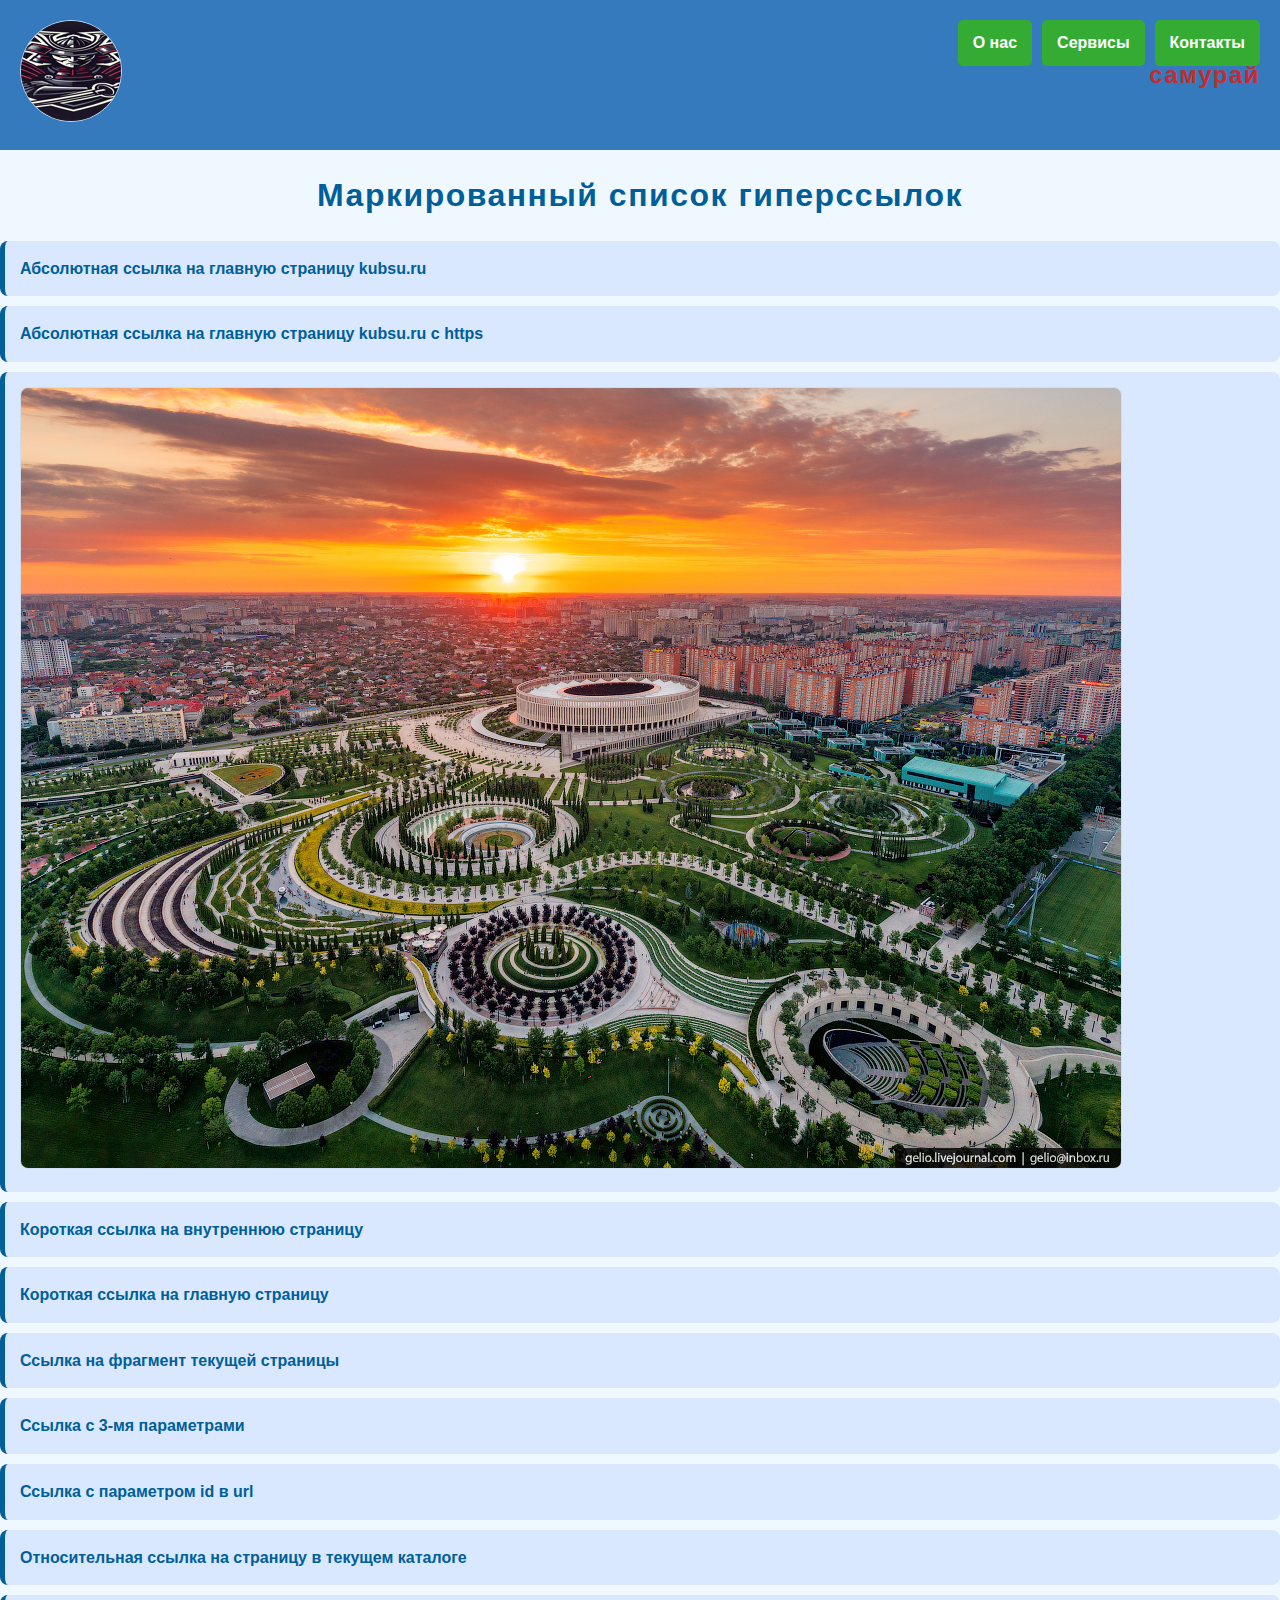
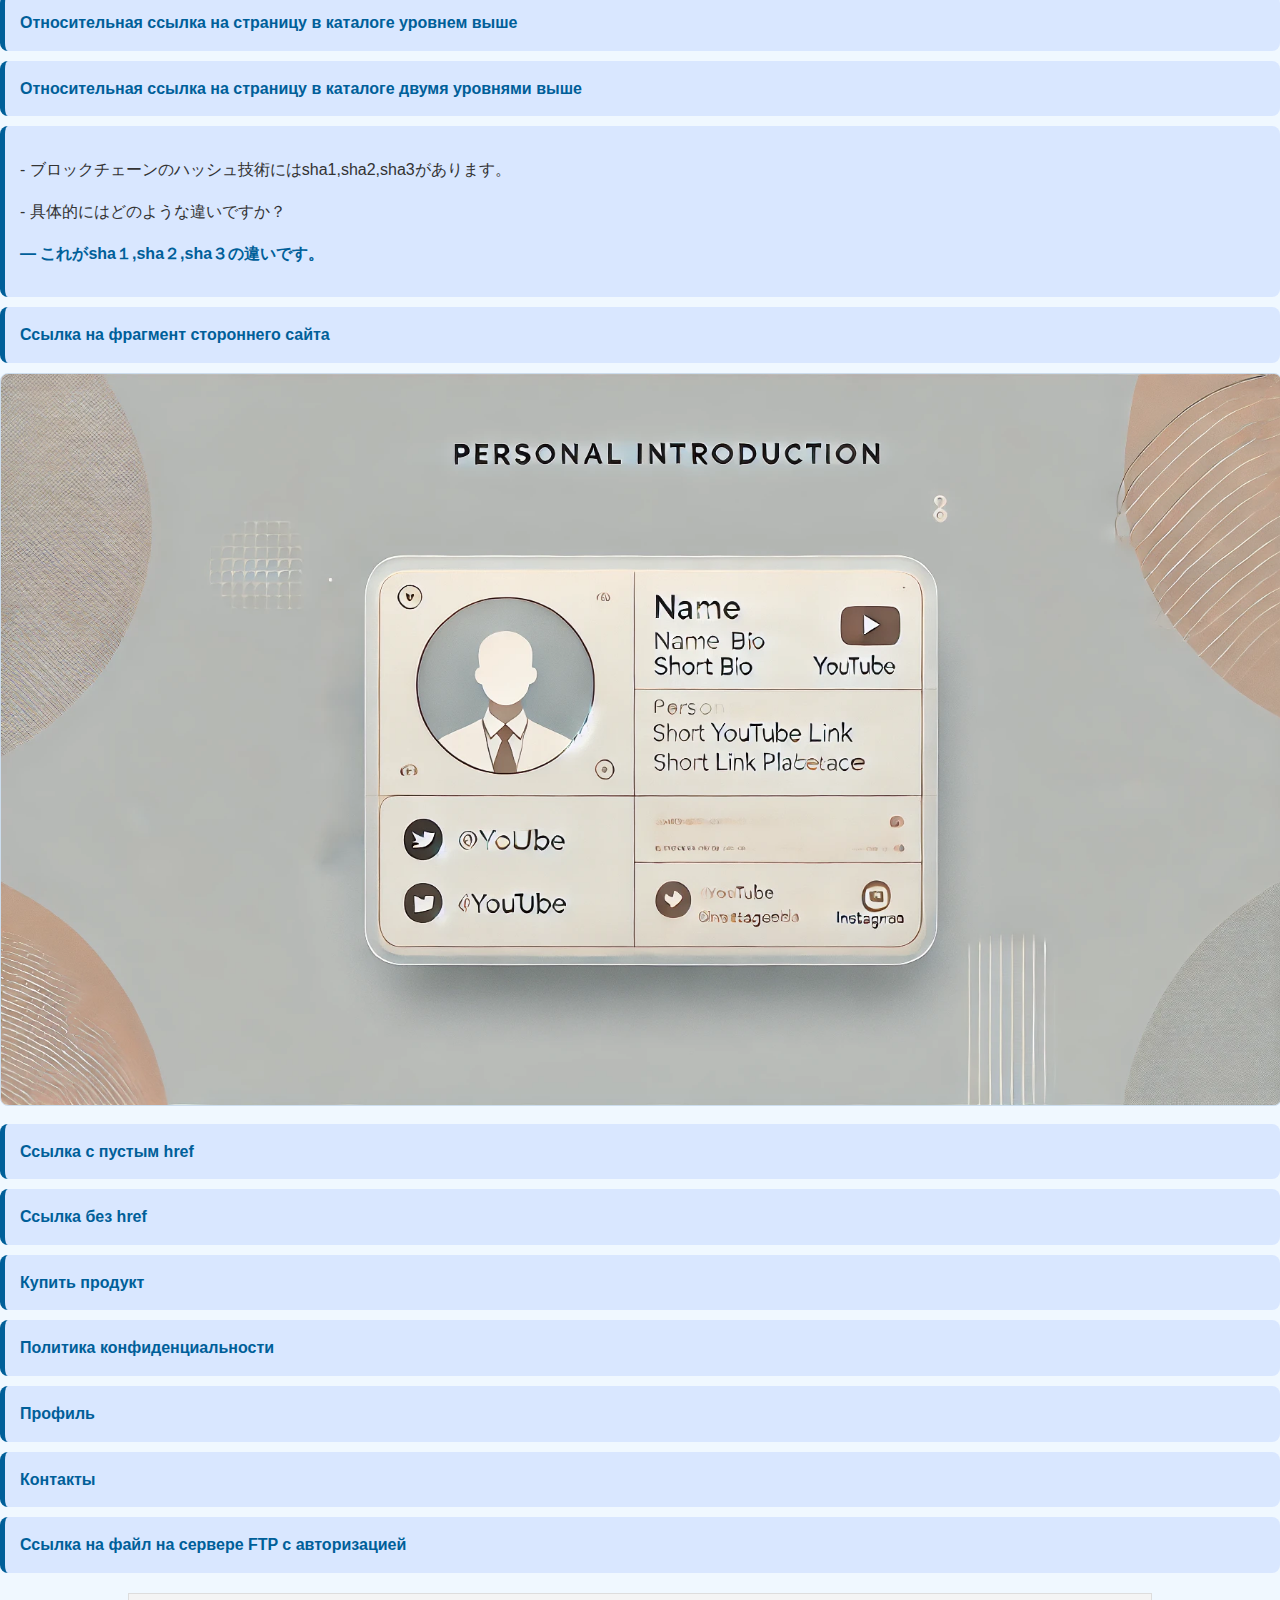
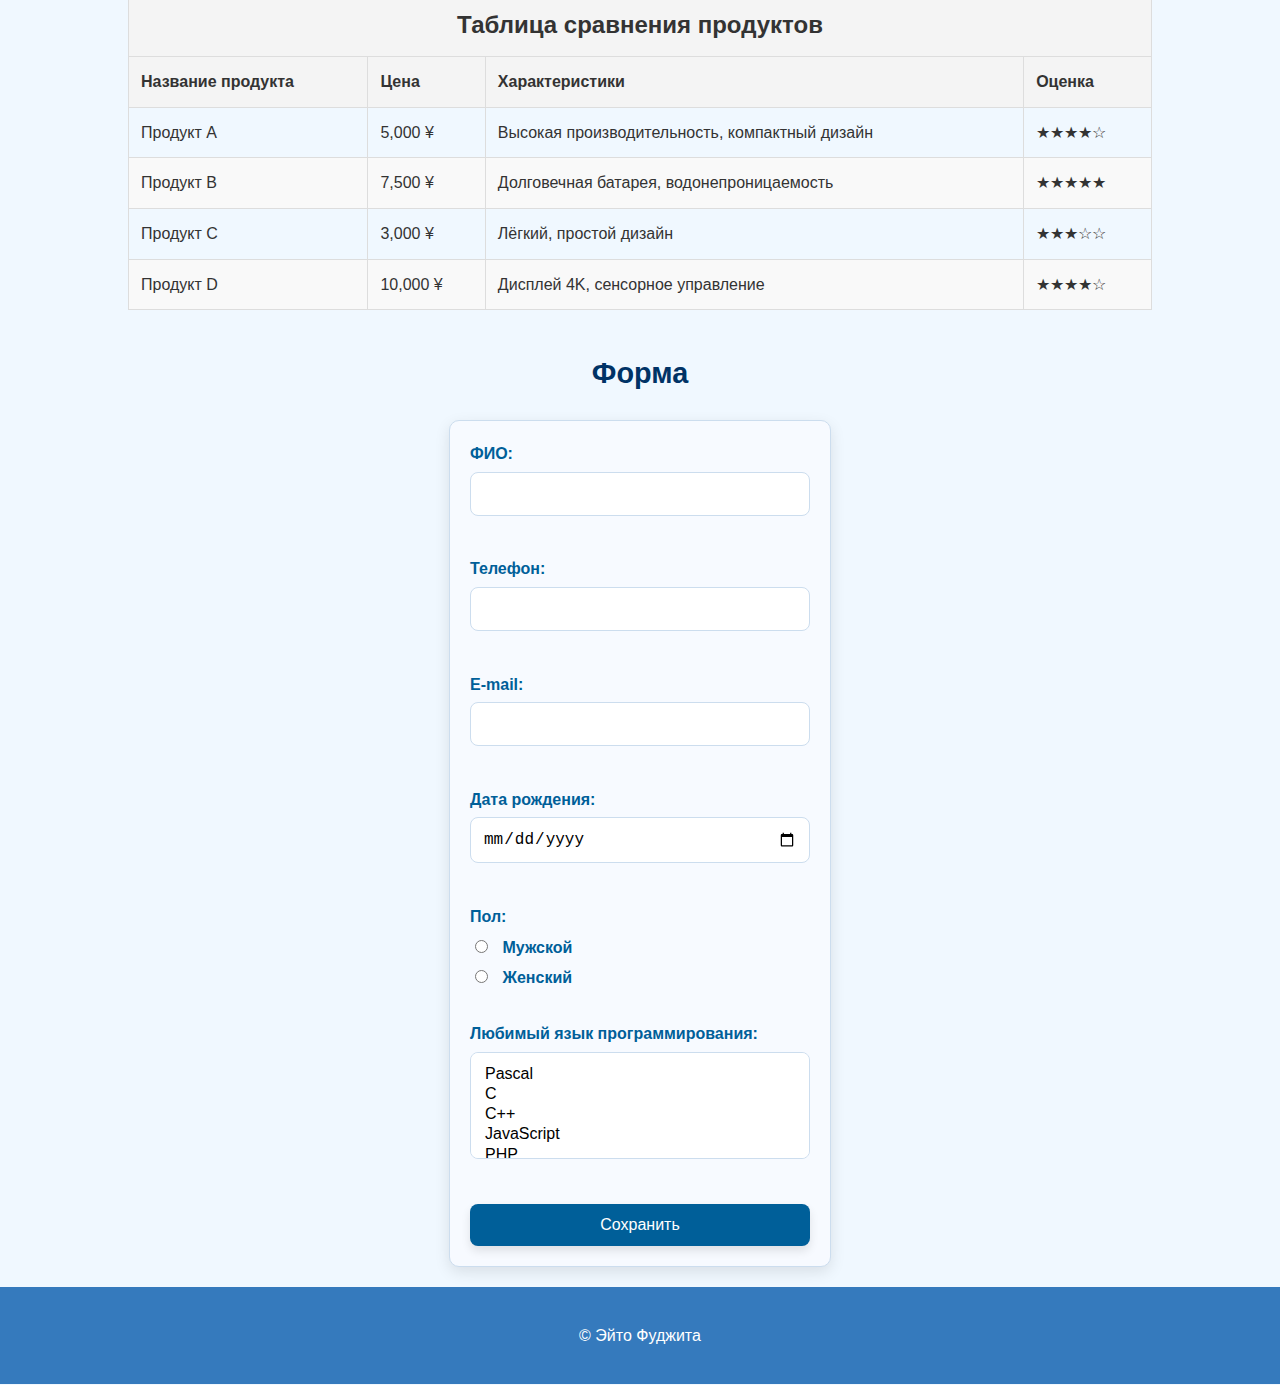
<file: index.html>
<!DOCTYPE html>
<html lang="ru">
<head>
    <meta charset="UTF-8">
    <meta name="viewport" content="width=device-width, initial-scale=1.0">
    <title>Задание 3</title>
    <link rel="stylesheet" href="styles.css">
</head>
<body>

   
    <header>
        <div class="logo">
            <img src="images/resized_samurai_logo_250x100.png" alt="Логотип">
        </div>
         <h1 class="samurai">самурай</h1>
        <nav class="menu">
            <a href="about/about.html">О нас</a>
            <a href="service/service.html">Сервисы</a>
            <a href="contact/contact.html">Контакты</a>
        </nav>
    </header>

   
    <section>
   
        <body>

            <h1>Маркированный список гиперссылок</h1>
            <ul>
             
                <li><a href="http://www.kubsu.ru">Абсолютная ссылка на главную страницу kubsu.ru</a></li>
        
              
                <li><a href="https://www.kubsu.ru">Абсолютная ссылка на главную страницу kubsu.ru с https</a></li>
        
                
                <li><a href="https://kubsu.ru" target="_blank"><img id="image" src=" ./images/02_parkkrasnodar.jpg" alt="Картинка"></a></li>
               
                
                <li><a href="./about/about.html">Короткая ссылка на внутреннюю страницу</a></li>
        
               
                <li><a href="./index.html">Короткая ссылка на главную страницу</a></li>
        
        
                <li><a href="#hikakinTV">Ссылка на фрагмент текущей страницы</a></li>
        
               
                <li><a href="./index.html?p1=1&p2=2&p3=3">Ссылка с 3-мя параметрами</a></li>
        
                
                <li><a href="./index.html?id=4367">Ссылка с параметром id в url</a></li>
        
                
                <li><a href="./page.html">Относительная ссылка на страницу в текущем каталоге</a></li>
        
              
        
                <li><a href="../page.html">Относительная ссылка на страницу в каталоге уровнем выше</a></li>
        
                
                <li><a href="../../page.html">Относительная ссылка на страницу в каталоге двумя уровнями выше</a></li>
        
               
                 <li>
                  <p>  - ブロックチェーンのハッシュ技術にはsha1,sha2,sha3があります。</p>
                  <p>  - 具体的にはどのような違いですか？</p>
                  <p>  <a href="./images/5e6.jpg">— これがsha１,sha２,sha３の違いです。</p>

                    </a></li>
        
              
                
                    <li><a href="https://prtimes.jp//#6448311069">Ссылка на фрагмент стороннего сайта</a></li>
                
               
            
                
               <!-- Image Map Generated by http://www.image-map.net/ -->
               <img src="./images/jikoshoukai.jpg" usemap="#image-map">
        
        
            <map name="image-map">
                <area target="" alt="" title="" href="https://youtu.be/hRcnMY6WOXM" coords="707,436,125" shape="circle">
                <area target="" alt="" title="" href="https://x.com/tjitton" coords="558,610,853,785" shape="rect">
                <area target="" alt="" title="" href="https://youtu.be/BpVTNTG4MI4" coords="1080,292,927,417,1249,420" shape="poly">
                <area target="" alt="" title="" href="https://www.instagram.com/eitwell226" coords="935,504,1231,502,1053,659,928,760,1231,754" shape="poly">
            </map>
        
                
              
        
               
                <li><a href="">Ссылка с пустым href</a></li>
        
                
                <li><a>Ссылка без href</a></li>
        
               
                <li><a href="https://example.com/product123" rel="nofollow">Купить продукт</a></li>
        
              
                <li><a href="https://example.com/privacy-policy" rel="noindex">Политика конфиденциальности</a></li>
        
        
                
                <li><a href="https://example.com/profile" title="Персональный профиль">Профиль</a></li>
                <li><a href="https://example.com/contact" title="Связаться с нами">Контакты</a></li>
                
        
                
                <li><a href="ftp://user:fifatvgame@gmail.com/file.zip">Ссылка на файл на сервере FTP с авторизацией</a></li>
            </ul>
    </section>
    <!DOCTYPE html>
    <html lang="ru">
    <head>
        <meta charset="UTF-8">
        <meta name="viewport" content="width=device-width, initial-scale=1.0">
        <title>Таблица сравнения продуктов</title>
        <style>
          
            
                    body {
                        font-family: 'Roboto', sans-serif;
                        background-color: #f0f8ff;
                        color: #333;
                        margin: 0;
                        padding: 0;
                    }
            
                    h1 {
                        text-align: center;
                        font-size: 2rem;
                        color: #005f99;
                        margin-top: 20px;
                    }
            
                    .table-container {
                        width: 100%;
                        overflow-x: auto; /* 小さい画面で横スクロールを可能にする */
                        margin: 20px auto;
                    }
            
                    table {
                        width: 80%;
                        max-width: 1200px;
                        margin: 0 auto;
                        border-collapse: collapse;
                        text-align: left;
                    }
            
                    th, td {
                        padding: 12px;
                        border: 1px solid #ddd;
                    }
            
                    th {
                        background-color: #f4f4f4;
                    }
            
                    tr:nth-child(even) {
                        background-color: #f9f9f9;
                    }
            
                    tr:hover {
                        background-color: #f1f1f1;
                    }
            
                    /* レスポンシブデザイン：小さな画面での調整 */
                    @media (max-width: 768px) {
                        table {
                            width: 100%; /* テーブルをフル幅に */
                        }
            
                        th, td {
                            padding: 10px;
                            font-size: 0.9rem;
                        }
                    }
                </style>
            </head>
            <body>
            
                
            
                <div class="table-container">
                    <table>
                        <thead>
                             <th colspan="4" style="text-align: center; font-size: 1.5em;">Таблица сравнения продуктов</th>
                            <tr>
                                <th>Название продукта</th>
                                <th>Цена</th>
                                <th>Характеристики</th>
                                <th>Оценка</th>
                            </tr>
                        </thead>
                        <tbody>
                            <tr>
                                <td>Продукт A</td>
                                <td>5,000 ¥</td>
                                <td>Высокая производительность, компактный дизайн</td>
                                <td>★★★★☆</td>
                            </tr>
                            <tr>
                                <td>Продукт B</td>
                                <td>7,500 ¥</td>
                                <td>Долговечная батарея, водонепроницаемость</td>
                                <td>★★★★★</td>
                            </tr>
                            <tr>
                                <td>Продукт C</td>
                                <td>3,000 ¥</td>
                                <td>Лёгкий, простой дизайн</td>
                                <td>★★★☆☆</td>
                            </tr>
                            <tr>
                                <td>Продукт D</td>
                                <td>10,000 ¥</td>
                                <td>Дисплей 4K, сенсорное управление</td>
                                <td>★★★★☆</td>
                            </tr>
                        </tbody>
                    </table>
                </div>
            
            </body>
            </html>
    

    <div id="hikakinTV">
    <section>
        <h2>Форма</h2>
        <form action="/submit" method="post">
            <label for="name">ФИО:</label>
            <input type="text" id="name" name="name"><br><br>

            <label for="tel">Телефон:</label>
            <input type="tel" id="tel" name="tel"><br><br>

            <label for="email">E-mail:</label>
            <input type="email" id="email" name="email"><br><br>

            <label for="dob">Дата рождения:</label>
            <input type="date" id="dob" name="dob"><br><br>

            <label>Пол:</label><br>
            <input type="radio" id="male" name="gender" value="male">
            <label for="male">Мужской</label><br>
            <input type="radio" id="female" name="gender" value="female">
            <label for="female">Женский</label><br><br>

            <label for="lang">Любимый язык программирования:</label>
            <select id="lang" name="lang[]" multiple>
                <option value="pascal">Pascal</option>
                <option value="c">C</option>
                <option value="cpp">C++</option>
                <option value="js">JavaScript</option>
                <option value="php">PHP</option>
                <option value="python">Python</option>
                <option value="java">Java</option>
            </select><br><br>

            <button type="submit">Сохранить</button>
        </form>
    </section>

    
</div>
    
    <footer>
        <p>&copy; Эйто Фуджита</p>
    </footer>

</body>
</html>
</file>
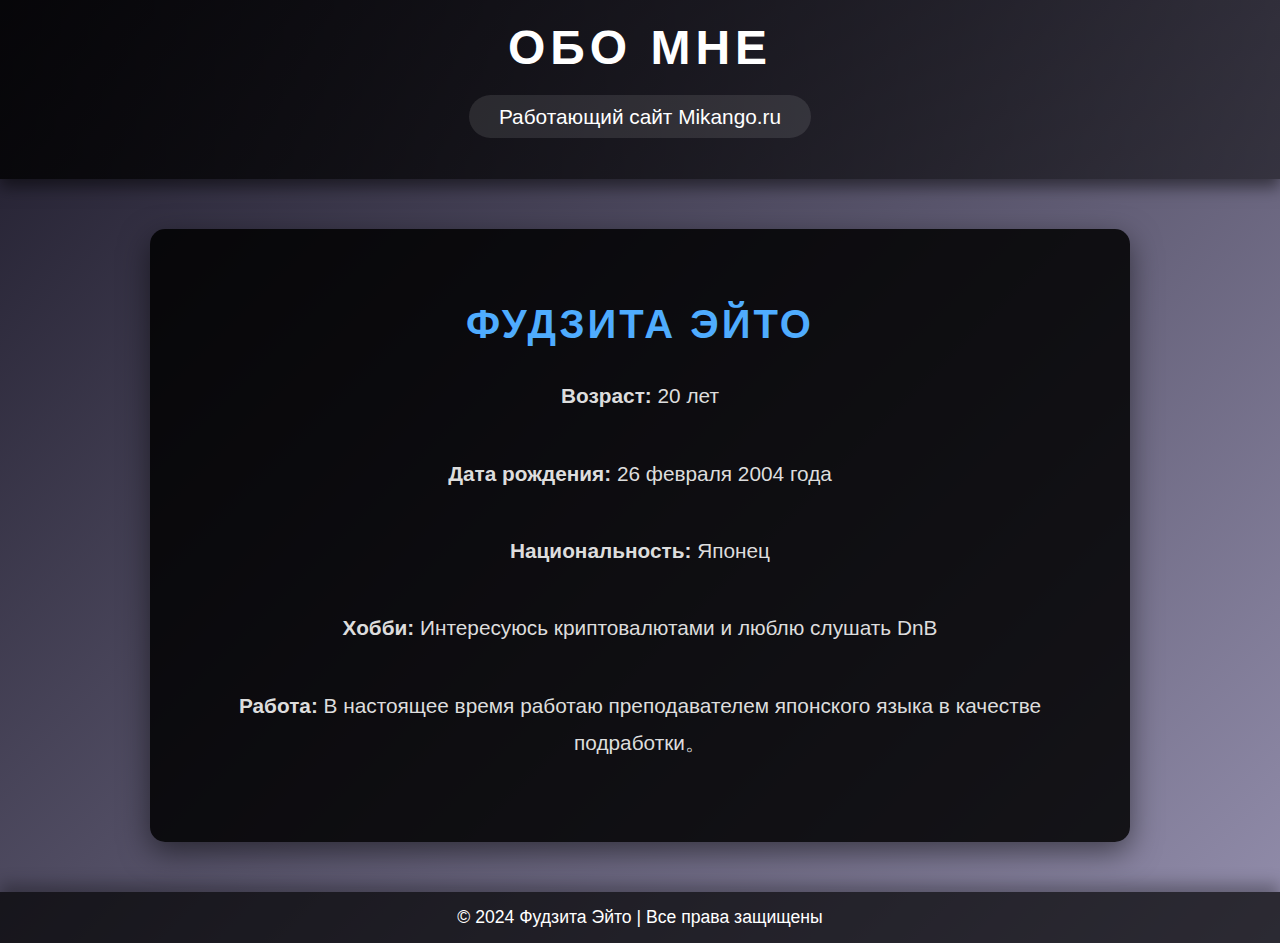
<file: about/about.html>
<!DOCTYPE html>
<html lang="ru">
<head>
    <meta charset="UTF-8">
    <meta name="viewport" content="width=device-width, initial-scale=1.0">
    <title>Обо мне - Фудзита Эйто</title>
    <link rel="stylesheet" href="styles.css">
</head>
<body>

    <header>
        <h1 class="site-title">Обо мне</h1>
        <nav>
            <ul class="nav-menu">
                <li><a href="https://mikango.ru" target="_blank">Работающий сайт Mikango.ru</a></li>
            </ul>
        </nav>
    </header>

    <section class="main-content">
        <div class="info">
            <h2>Фудзита Эйто</h2>
            <p><strong>Возраст:</strong> 20 лет</p>
            <p><strong>Дата рождения:</strong> 26 февраля 2004 года</p>
            <p><strong>Национальность:</strong> Японец</p>
            <p><strong>Хобби:</strong> Интересуюсь криптовалютами и люблю слушать DnB </p>
            <p><strong>Работа:</strong> В настоящее время работаю преподавателем японского языка в качестве подработки。</p>
        </div>
    </section>

    <footer>
        <p>&copy; 2024 Фудзита Эйто | Все права защищены</p>
    </footer>

</body>
</html>
</file>
<file: styles.css>
/* 全体のスタイル */
body {
    font-family: 'Roboto', sans-serif;
    background-color: #f0f8ff; 
    color: #333;
    line-height: 1.6;
    margin: 0;
    padding: 0;
}

header, footer {
    background-color: #357ABD;
    color: white;
    padding: 20px;
    box-sizing: border-box;
    text-align: center;
    width: 100%;
}

.samurai {
    color: #c32d2d;
}

.logo img {
    width: 100px; 
    height: 100px; 
    border-radius: 50%; 
    object-fit: cover; 
}

/* メニューリンクのスタイル */
.menu {
    position: absolute;
    top: 20px; 
    right: 20px; 
    display: flex;
    gap: 10px;
}

.menu a {
    color: white;
    text-decoration: none;
    padding: 10px 15px;
    background-color: #34ac34; 
    border-radius: 5px;
}

.menu a:hover {
    background-color: #249b38; 
}

.container {
    width: 85%;
    max-width: 1200px;
    margin: 40px auto;
    padding: 30px;
    background: linear-gradient(145deg, #e6f7ff, #ffffff);
    border-radius: 10px;
    box-shadow: 0px 10px 20px rgba(0, 0, 0, 0.1);
    border: 1px solid #ccddee;
}

h1 {
    text-align: center;
    font-size: 2.5rem;
    color: #005f99; 
    letter-spacing: 1.5px;
    margin-bottom: 20px;
}

h2 {
    text-align: center;
    color: #003366;
    font-size: 1.8rem;
    margin-top: 40px;
}

ul {
    list-style: none;
    padding: 0;
}

ul li {
    background-color: #d9e7ff;
    padding: 15px;
    margin: 10px 0;
    border-radius: 8px;
    border-left: 5px solid #005f99;
    transition: transform 0.3s ease, background-color 0.3s ease;
}

ul li:hover {
    background-color: #005f99;
    color: white;
    transform: translateX(10px);
}

a {
    color: #005f99;
    text-decoration: none;
    font-weight: bold;
}

a:hover {
    text-decoration: underline;
    color: #003366;
}

form {
    margin: 20px 0;
    padding: 20px;
    background-color: #f7faff;
    border: 1px solid #ccddee;
    border-radius: 10px;
    box-shadow: 0px 5px 15px rgba(0, 0, 0, 0.1);
    width: 100%;
    max-width: 500px; /* フォームの最大幅 */
    margin: 20px auto; /* フォームを中央に */
}

form label {
    font-weight: bold;
    color: #005f99;
    margin-bottom: 5px;
    display: inline-block;
}

form input[type="text"],
form input[type="tel"],
form input[type="email"],
form input[type="date"],
form select,
form textarea {
    width: 100%;
    padding: 12px;
    margin-bottom: 15px;
    border: 1px solid #ccddee;
    border-radius: 8px;
    box-sizing: border-box;
    background-color: #ffffff;
    font-size: 1rem;
    transition: border 0.3s ease;
}

form input[type="text"]:focus,
form input[type="tel"]:focus,
form input[type="email"]:focus,
form input[type="date"]:focus,
form select:focus,
form textarea:focus {
    border-color: #005f99;
    outline: none;
}

form input[type="radio"],
form input[type="checkbox"] {
    margin-right: 10px;
}

form button {
    background-color: #005f99;
    color: white;
    padding: 12px 20px;
    border: none;
    border-radius: 8px;
    cursor: pointer;
    font-size: 1rem;
    transition: background-color 0.3s ease;
    width: 100%; /* ボタンをフォーム幅に合わせる */
}

form button:hover {
    background-color: #003366;
}

button {
    font-size: 1.2rem;
    padding: 10px 20px;
    color: white;
    background-color: #005f99;
    border: none;
    border-radius: 8px;
    box-shadow: 0px 5px 10px rgba(0, 0, 0, 0.1);
    transition: background-color 0.3s ease, box-shadow 0.3s ease;
}

button:hover {
    background-color: #003366;
    box-shadow: 0px 8px 15px rgba(0, 0, 0, 0.2);
}

img {
    max-width: 100%;
    height: auto;
    border-radius: 8px;
    border: 1px solid #ccddee;
}

header {
    display: flex;
    align-items: center;
    justify-content: space-between;
    padding: 20px;
    background-color: #357ABD;
    color: white;
    width: 100%;
}

header h1 {
    margin: 0;
    font-size: 1.5rem;
    color: white;
}

.container {
    width: 100%;
    max-width: 1200px;
    margin: 0 auto;
    padding: 20px;
}

/* メディアクエリ */
@media (max-width: 768px) {
    header {
        flex-direction: column;
        align-items: center;
        text-align: center;
    }

    .menu {
        position: static;
        flex-direction: column;
        width: auto; /* 画面幅全体に広がらないように修正 */
        margin-top: 10px;
    }

    .menu a {
        display: block;
        width: 90%; /* ボタンが横幅いっぱいに広がらないように設定 */
        max-width: 250px; /* ボタンの最大幅を設定 */
        text-align: center;
        margin: 5px auto; /* ボタンの左右に余白を確保 */
    }

    form, table {
        width: 100%;
        margin: 0;
        max-width: 100%; /* フォームとテーブルの最大幅を画面幅に合わせる */
    }

    .logo {
        margin-bottom: 10px;
    }

    .container {
        padding: 10px;
    }

    #image {
        width: 100%; 
        height: auto; 
        max-width: 300px; 
    }
}

/* formのスタイル */
form {
    margin: 20px auto;
    padding: 20px;
    background-color: #f7faff;
    border: 1px solid #ccddee;
    border-radius: 10px;
    box-shadow: 0px 5px 15px rgba(0, 0, 0, 0.1);
    width: 100%;
    max-width: 340px; /* フォームの最大幅を340pxに設定 */
}

/* メディアクエリ */
@media (max-width: 768px) {
    header {
        flex-direction: column;
        align-items: center;
        text-align: center;
    }

    .menu {
        position: static;
        flex-direction: column;
        width: auto; /* 画面幅全体に広がらないように修正 */
        margin-top: 10px;
    }

    .menu a {
        display: block;
        width: 90%; /* ボタンが横幅いっぱいに広がらないように設定 */
        max-width: 250px; /* ボタンの最大幅を設定 */
        text-align: center;
        margin: 5px auto; /* ボタンの左右に余白を確保 */
    }

    form {
        padding: 15px;
        max-width: 340px; /* モバイル用にフォーム幅を340pxに設定 */
        width: 100%;
    }

    .container {
        padding: 10px;
    }

    #image {
        width: 100%;
        height: auto;
        max-width: 300px;
    }
}
</file>
<file: about/styles.css>
body {
    font-family: 'Segoe UI', Tahoma, Geneva, Verdana, sans-serif;
    margin: 0;
    padding: 0;
    background: linear-gradient(135deg, #1f1c2c 0%, #928dab 100%);
    color: #fff;
    display: flex;
    flex-direction: column;
    min-height: 100vh;
}

header {
    background: linear-gradient(to right, rgba(0, 0, 0, 0.8), rgba(0, 0, 0, 0.5));
    padding: 20px;
    text-align: center;
    box-shadow: 0 8px 15px rgba(0, 0, 0, 0.5);
}

.site-title {
    font-size: 3em;
    font-weight: bold;
    text-transform: uppercase;
    letter-spacing: 5px;
    color: #fff;
    margin: 0;
    animation: glow 2s infinite alternate;
}

@keyframes glow {
    from {
        text-shadow: 0 0 10px #4facfe, 0 0 20px #4facfe, 0 0 30px #4facfe;
    }
    to {
        text-shadow: 0 0 20px #00f2fe, 0 0 30px #00f2fe, 0 0 40px #00f2fe;
    }
}

.nav-menu {
    list-style: none;
    padding: 0;
    margin: 20px 0;
    display: flex;
    flex-direction: column; 
    justify-content: center;
}

.nav-menu li {
    margin: 10px 0;
}

.nav-menu li a {
    color: #fff;
    text-decoration: none;
    font-size: 1.3em;
    padding: 10px 30px;
    background-color: rgba(255, 255, 255, 0.1);
    border-radius: 50px;
    transition: background 0.5s, transform 0.3s;
}

.nav-menu li a:hover {
    background-color: rgba(255, 255, 255, 0.3);
    box-shadow: 0 8px 16px rgba(0, 0, 0, 0.2);
    transform: scale(1.1);
}

.main-content {
    max-width: 900px;
    margin: 50px auto;
    padding: 40px;
    background: rgba(0, 0, 0, 0.85);
    border-radius: 15px;
    box-shadow: 0 10px 30px rgba(0, 0, 0, 0.5);
    text-align: center;
    animation: fadeIn 2s ease-in-out;
}

@keyframes fadeIn {
    0% {
        opacity: 0;
        transform: translateY(20px);
    }
    100% {
        opacity: 1;
        transform: translateY(0);
    }
}

.main-content h2 {
    color: #4facfe;
    font-size: 2.5em;
    margin-bottom: 30px;
    text-transform: uppercase;
    letter-spacing: 3px;
}

.main-content p {
    font-size: 1.3em;
    line-height: 1.8;
    color: #ddd;
    margin-bottom: 40px;
}

footer {
    background-color: rgba(0, 0, 0, 0.7);
    color: white;
    text-align: center;
    padding: 15px 0;
    box-shadow: 0 -8px 15px rgba(0, 0, 0, 0.3);
    width: 100%;
}

footer p {
    margin: 0;
    font-size: 1.1em;
    animation: fadeIn 3s ease-in-out;
}


@media (min-width: 768px) {
    .nav-menu {
        flex-direction: row; 
    }
}
</file>
